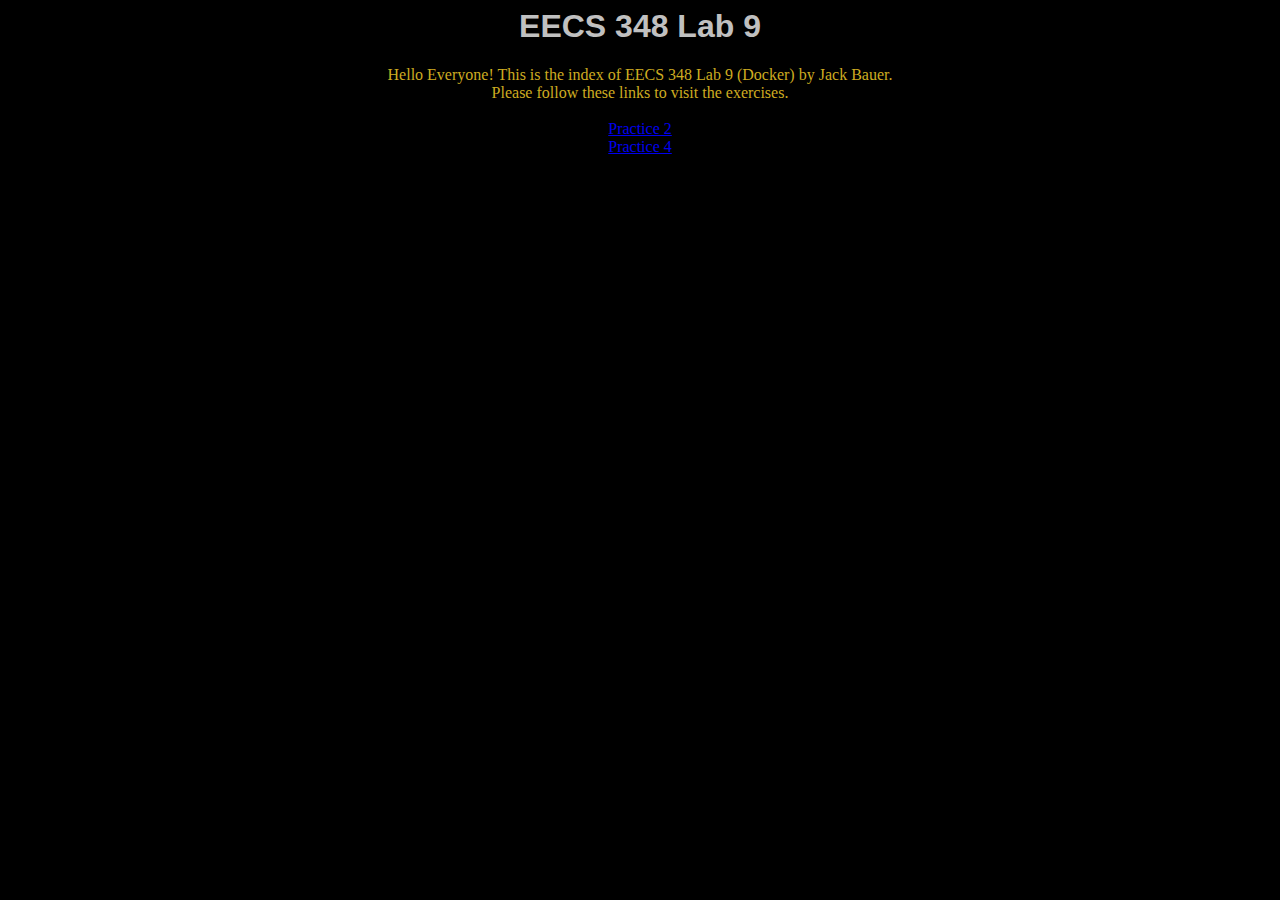
<file: index.html>
<html>

<head>
    <title>EECS 348 Lab 9</title>
    <link rel="stylesheet" type="text/css" href="stylesheet.css"/>
</head>

<body>
    <h1>EECS 348 Lab 9</h1>
    Hello Everyone! This is the index of EECS 348 Lab 9 (Docker) by Jack Bauer.<br>
    Please follow these links to visit the exercises.<br><br>
    <a href="practice2.html">Practice 2</a> <br>
    <a href="practice4.html">Practice 4</a> <br>
</body>

</html>
</file>
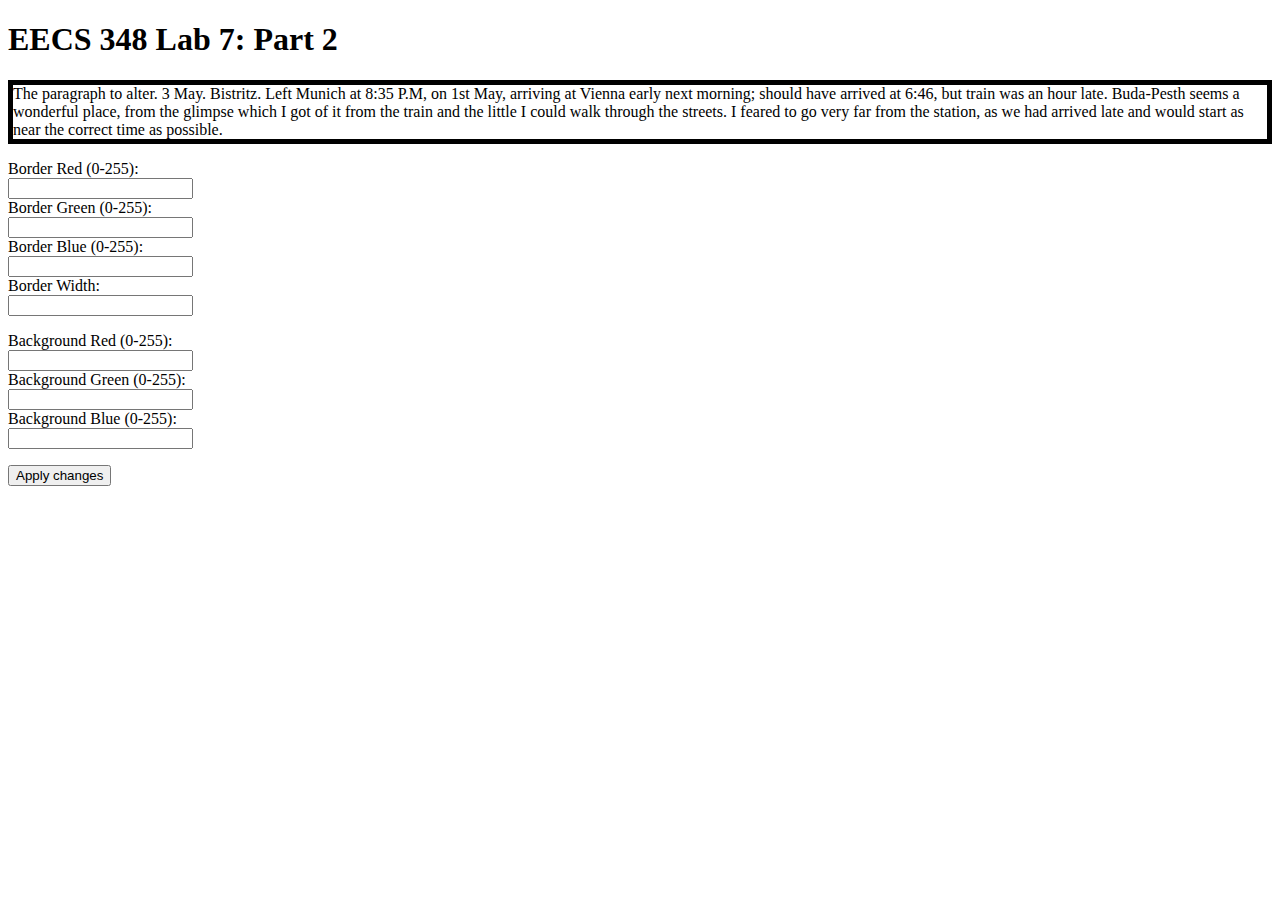
<file: practice2.html>
<!DOCTYPE html>
<html>
    <head>
        <script src="part2.js" type="text/javascript"></script>
        <title>EECS 348 Lab 7: Part 2</title>
    </head>
    <body>
        <h1>
            EECS 348 Lab 7: Part 2
        </h1>
        <style>
            #to_alter {
                border-style: solid;
                border-width: 5px;
            }
        </style>
        <div id="to_alter">
            The paragraph to alter. 3 May. Bistritz. 
            Left Munich at 8:35 P.M, on 1st May, 
            arriving at Vienna early next morning; 
            should have arrived at 6:46, 
            but train was an hour late. Buda-Pesth seems a 
            wonderful place, from the glimpse which I got of 
            it from the train and the little I could walk 
            through the streets. I feared to go very far 
            from the station, as we had arrived late and 
            would start as near the correct time as possible.
        </div>
        <p>
            Border Red (0-255): <br>
            <input type="text" id="border_red" value> <br>
            Border Green (0-255): <br>
            <input type="text" id="border_green" value> <br>
            Border Blue (0-255): <br>
            <input type="text" id="border_blue" value> <br>
            Border Width: <br>
            <input type="text" id="border_width" value> <br>
        </p>
        <p>
            Background Red (0-255): <br>
            <input type="text" id="background_red" value> <br>
            Background Green (0-255): <br>
            <input type="text" id="background_green" value> <br>
            Background Blue (0-255): <br>
            <input type="text" id="background_blue" value> <br>
        </p>
        <p>
            <button onclick="apply_paragraph_changes()">Apply changes</button>
        </p>
    </body>
</html>
</file>
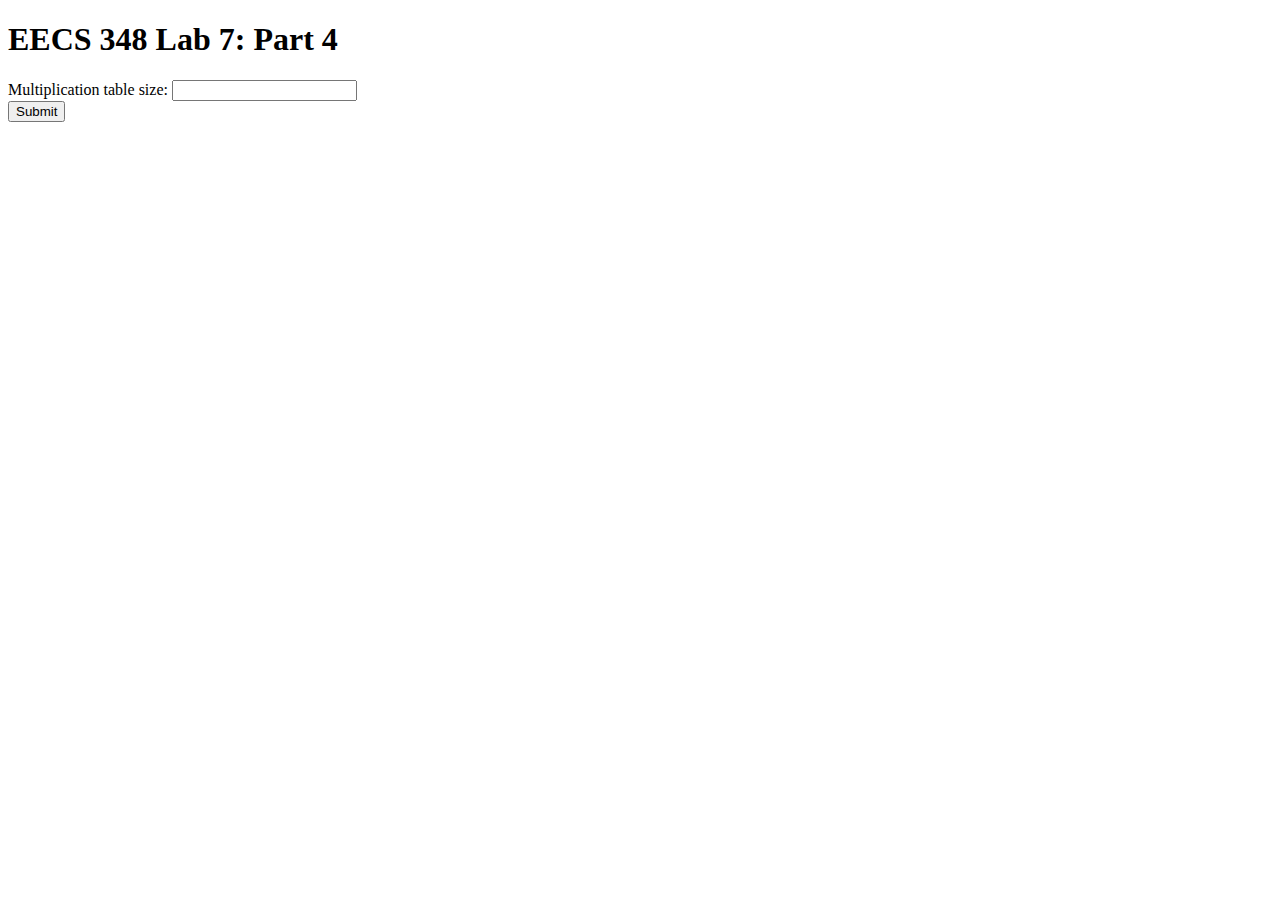
<file: practice4.html>
<!DOCTYPE html>
<html>
    <head>
        <title>
            EECS 348 Lab 7: Part 4
        </title>
    </head>
    <body>
        <h1>
            EECS 348 Lab 7: Part 4
        </h1>
        <p>
            <form action="part4.php" method="post">
                Multiplication table size:
                <input type="text" name="size"> <br>
                <input type="submit">
            </form>
        </p>
    </body>
</html>
</file>
<file: stylesheet.css>
body {
    text-align: center;
    color: rgb(206, 172, 33);
    background-color: black;
    font-family: Georgia, 'Times New Roman', Times, serif;
}

h1 {
    color: silver;
    font-weight: bold;
    font-family: 'Franklin Gothic Medium', 'Arial Narrow', Arial, sans-serif;
}

h3 {
    color: silver;
}

ul li {
    text-align: center;
    margin: 0;
    padding: 0;
    list-style-type: disc;
    list-style-position: outside;
}
</file>
